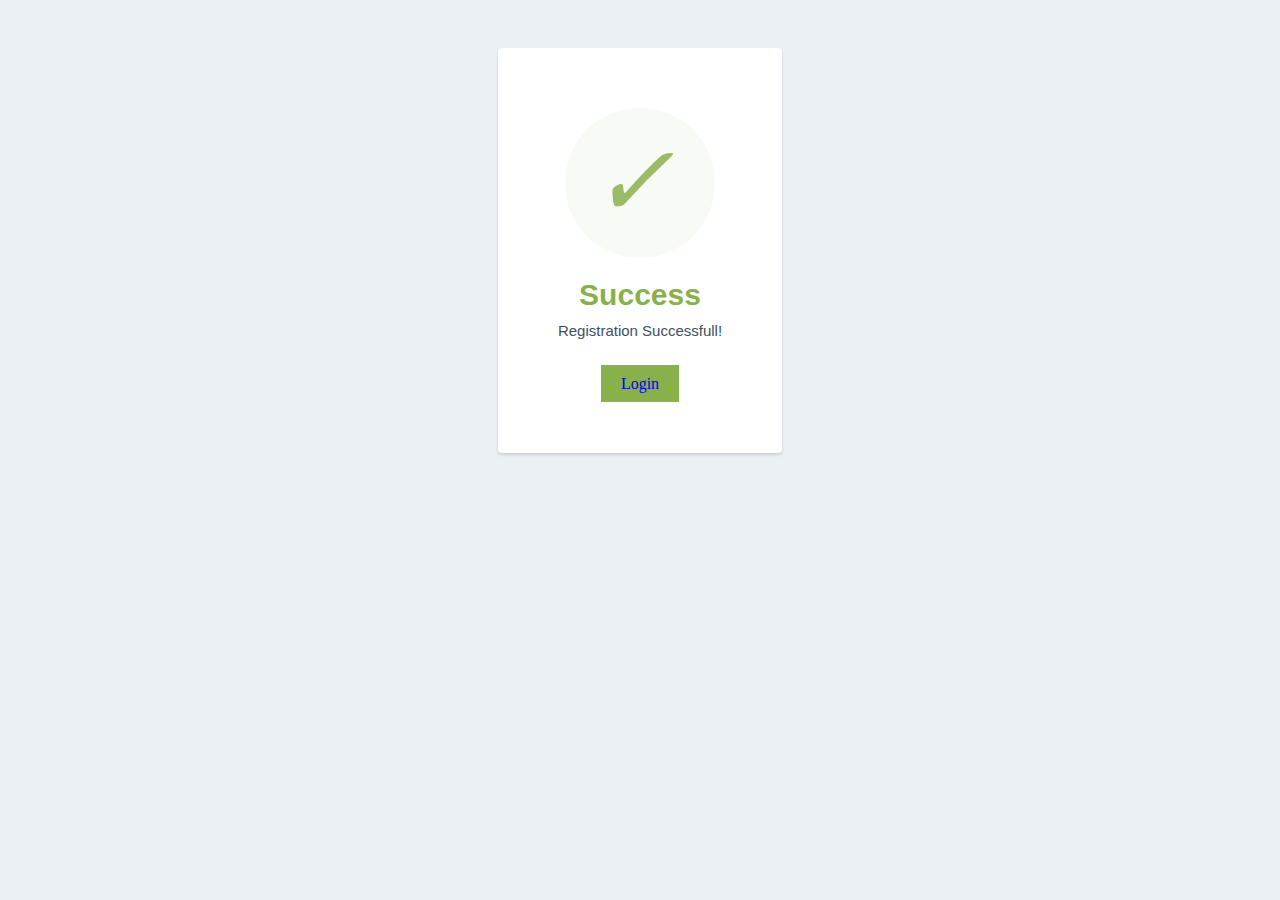
<file: result.html>
<!DOCTYPE html>
<html lang="en">
<head>
    <meta charset="UTF-8">
    <meta http-equiv="X-UA-Compatible" content="IE=edge">
    <meta name="viewport" content="width=device-width, initial-scale=1.0">
    <title>Result</title>

    <link rel="stylesheet" href="result.css">
</head>
<body>

    <div class="card">
        <div style="border-radius:150px; height:150px; width:150px; background: #F8FAF5; margin:0 auto;">
          <i class="checkmark">✓</i>
        </div>
        
        <h1>Success</h1> 
          <p>Registration Successfull!</p><br><br>
          <a href="index.html">Login</a>
    </div>

    <script src="result.js"></script>
</body>
</html>
</file>
<file: result.css>
body {
    text-align: center;
    padding: 40px 0;
    background: #EBF0F5;
  }
    h1 {
      color: #88B04B;
      font-family: "Nunito Sans", "Helvetica Neue", sans-serif;
      font-weight: 900;
      font-size: 30px;
      margin-bottom: 10px;
    }
    p {
      color: #404F5E;
      font-family: "Nunito Sans", "Helvetica Neue", sans-serif;
      font-size:15px;
      margin: 0;
    }
  i {
    color: #9ABC66;
    font-size: 100px;
    line-height: 150px;
    margin-left:-15px;
  }
  .card {
    background: white;
    padding: 60px;
    border-radius: 4px;
    box-shadow: 0 2px 3px #C8D0D8;
    display: inline-block;
    margin: 0 auto;
  }
  .card a{
    font-size: 50;
    text-decoration:none ;
    background-color: #88B04B;
    padding: 10px 20px;
    }
</file>
